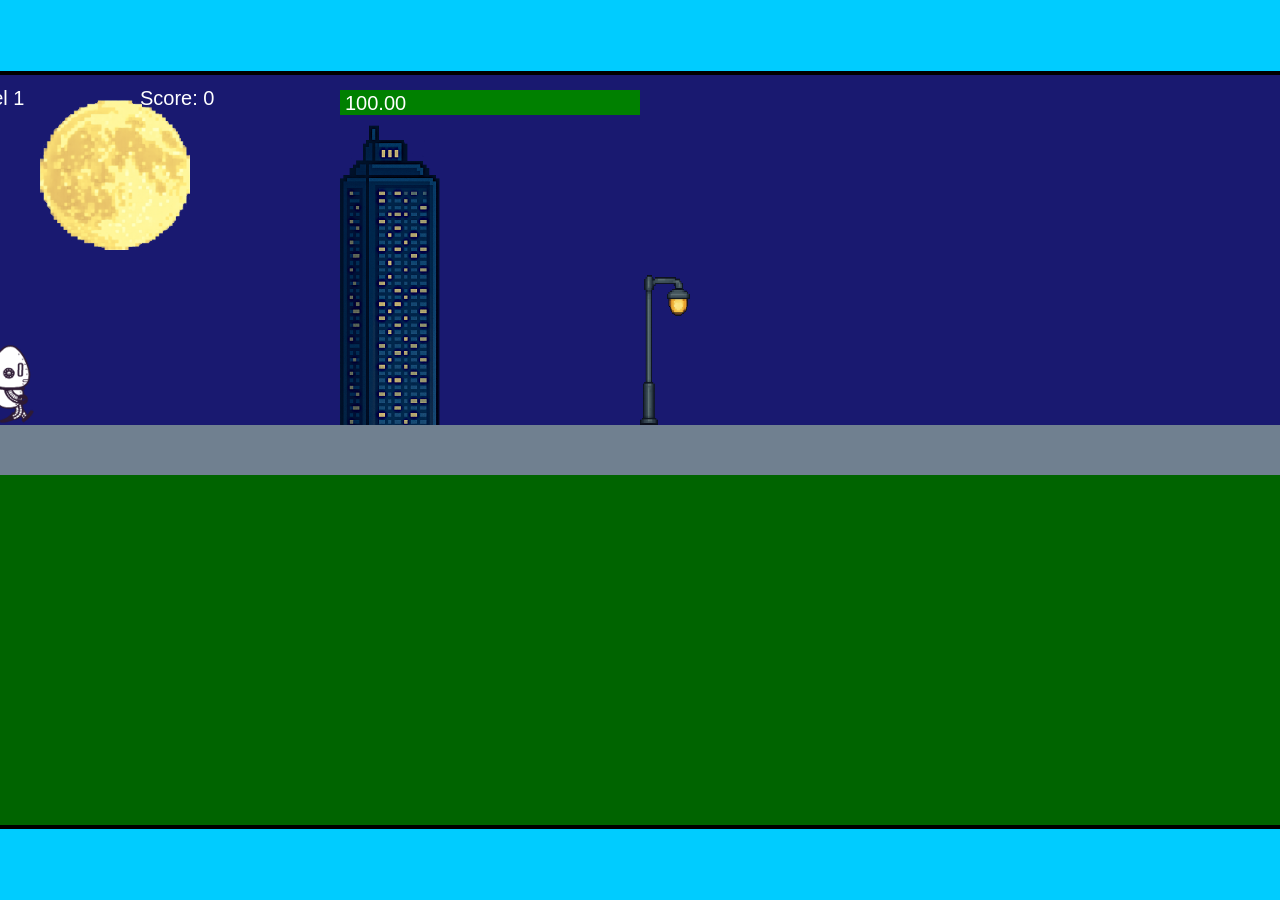
<file: fsd-projects/runtime/index.html>
<!DOCTYPE html>
<html lang="en">
  <head>
    <meta charset="UTF-8" />
    <meta name="viewport" content="width=device-width, initial-scale=1.0" />
    <title>Runtime Neo</title>
    <link rel="stylesheet" href="runtime.css" />
    <script src="https://code.jquery.com/jquery-3.1.0.js"></script>
    <script src="setup.js"></script>
    <script src="levels.js"></script>
    <script src="scenery.js"></script>
    <script src="student.js"></script>
    <script src="main.js"></script>
  </head>
  <body id="body">
    <canvas id="gameCanvas" width="1400" height="750"></canvas>
    <img id="player" src="images/halle.png" />
    <img id="projectile" src="images/projectile.png" />
    <img id="basicPlatform" src="images/interactable/basicPlatform.png" />
    <img id="spikes" src="images/interactable/spikes.png" />
    <img id="bug" src="images/interactable/bug.png" />
    <img id="healthUp" src="images/interactable/healthUp.png" />
    <img id="flag" src="images/interactable/flag.png" />
    <img id="moon" src="images/backgrounds/moon.png" />
    <img id="building" src="images/backgrounds/building.png" />
    <img id="lamp" src="images/backgrounds/lamp.png" />
  </body>
</html>
</file>
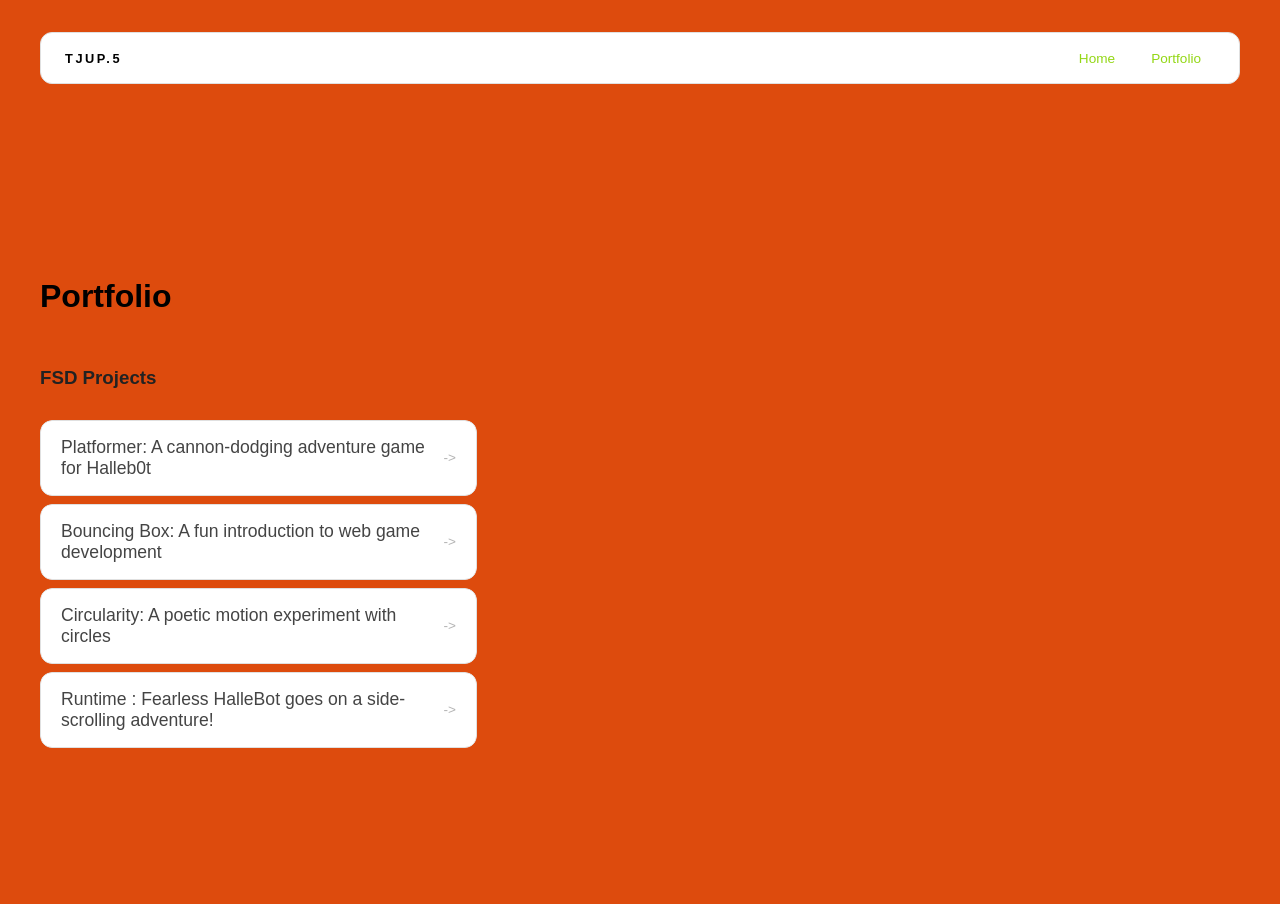
<file: portfolio.html>
<!DOCTYPE html>
<html>

<head>
  <title>tjup.5</title>
  <link rel="stylesheet" href="style.css" />
</head>

<body>
  <!-- All content goes here -->
  <div id="all-contents">
    <nav>
      <h1>tjup.5</h1>
      <ul id="nav-ul">
        <li class="nav-li">
          <a href="index.html">Home</a>
        </li>
        <li class="nav-li">
          <a href="portfolio.html">Portfolio</a>
        </li>

      </ul>

    </nav>
    <main>
      <div class="content">
        <h1>Portfolio</h1>
        <h3>FSD Projects</h3>
        <ul id="portfolio">
          <li>
            <a href="fsd-projects/platformer/">Platformer: A cannon-dodging adventure game for Halleb0t</a>
          </li>
          <li>
            <a href="fsd-projects/bouncing-box/">Bouncing Box: A fun introduction to web game development</a>
          </li>
          <li>
            <a href="fsd-projects/circularity/">Circularity: A poetic motion experiment with circles</a>
          </li>
          <li>
            <a href="fsd-projects/runtime/">Runtime : Fearless HalleBot goes on a side-scrolling adventure!</a>
          </li>

        </ul>

        <!-- ASD Projects will go here -->

      </div>
    </main>
  </div>
</body>

</html>
</file>
<file: fsd-projects/runtime/runtime.css>
/* runtime.css */
/* Styles for Runtime Neo auto-runner game */

img {
  display: none;
}

#gameCanvas {
  position: absolute;
  border: 4px solid #000;
  top: 50%;
  left: 50%;
  transform: translate(-50%, -50%);
}

body {
  margin: 0;
  background-color: #00ccff;
  font-family: Arial, sans-serif;
  text-align: center;
  overflow: hidden;
}
</file>
<file: style.css>
* {
  box-sizing: border-box;
}

body {
  margin: 0;
  background: #dd4b0d;
  color: #222;
  font-family: "Helvetica Neue", Arial, sans-serif;
}

#all-contents {
  max-width: 1500px;
  min-height: 100vh;
  margin: 0 auto;
  padding: 32px 40px;
}
main {

  display: grid;
  grid-template-columns: minmax(220px, 1fr) minmax(420px, 1.6fr);
  align-items: center;
  min-height: calc(100vh - 160px);
  gap: clamp(32px, 5vw, 80px);
}

.sidebar {
  width: 100%;
}

.content {
  display: flex;
  flex-direction: column;
  align-items: flex-start;
  gap: 12px;
}
h2 {
  margin: 0;
  font-size: clamp(4rem, 10vw, 7rem);
  line-height: 0.9;
  font-weight: 900;
  letter-spacing: -0.04em;
  text-transform: uppercase;
  color: #cb0a0a;
}

.content > p {
  margin: 0;
  color: #999999;
  font-size: 0.9rem;
  text-transform: uppercase;
  letter-spacing: 0.15em;
  line-height: 1.4;
}
#interests {
  margin-top: 32px;
  width: 100%;
}

#interests h3 {
  margin: 0 0 12px;
  font-size: 0.75rem;
  font-weight: 700;
  text-transform: uppercase;
  letter-spacing: 0.2em;
  color: #e21212;
}

#interests ul {
  list-style: none;
  margin: 0;
  padding: 0;
  display: flex;
  flex-wrap: wrap;
  gap: 8px;
}

#interests li {
  color: #3014e8;
  font-size: 1rem;
  font-weight: 600;
  padding: 10px 20px;
  background: #ef0909;
  border: 1px solid #8ae40d;
  border-radius: 100px;
  transition:
    background 0.25s ease,
    color 0.25s ease,
    transform 0.25s ease;
  cursor: default;
}

#interests li:hover {
  background: #f44747;
  color: #18a7d3;
  border-color: #f60404;
  transform: translateY(-2px);
}
.sidebar-img {
  width: 100%;
  max-width: 760px;
  aspect-ratio: 3 / 4;
  object-fit: cover;
  display: block;
  border-radius: 16px;
  filter: grayscale(0);
  box-shadow: 0 8px 30px rgba(236, 5, 5, 0.12);
  
}

.sidebar-img:hover {
  filter: grayscale(0%);
  transform: translateY(-4px);
  box-shadow: 0 16px 40px rgba(153, 9, 9, 0.18);
}
nav {
  display: flex;
  justify-content: space-between;
  align-items: center;
  margin-bottom: 48px;
  padding: 16px 24px;
  background: #fff;
  border: 1px solid #e0e0e0;
  border-radius: 12px;
}

nav h1 {
  margin: 0;
  font-size: 0.8rem;
  font-weight: 700;
  text-transform: uppercase;
  letter-spacing: 0.2em;
  color: #000;
}

#nav-ul {
  list-style: none;
  display: flex;
  gap: 8px;
  margin: 0;
  padding: 0;
}

.nav-li a {
  color: #93d715;
  text-decoration: none;
  font-size: 0.85rem;
  font-weight: 500;
  padding: 6px 14px;
  border-radius: 8px;
  transition:
    background 0.25s ease,
    color 0.25s ease;
}

.nav-li a:hover {
  background: #000;
  color: #aa0707;
}
/* Portfolio styles */
.content h1 {
  color: black;
}

#portfolio {
  list-style: none;
  margin: 0;
  padding: 0;
  width: 100%;
  display: flex;
  flex-direction: column;
  gap: 8px;
}

#portfolio li {
  border-radius: 12px;
  overflow: hidden;
}

#portfolio a {
  display: flex;
  justify-content: space-between;
  align-items: center;
  text-decoration: none;
  color: #444;
  padding: 16px 20px;
  font-size: 1.1rem;
  font-weight: 500;
  background: #fff;
  border: 1px solid #e0e0e0;
  border-radius: 12px;
  transition: background 0.25s ease, color 0.25s ease, transform 0.25s ease;
}

#portfolio a:hover {
  background: #000;
  color: #fff;
  transform: translateX(4px);
}

#portfolio a::after {
  content: "->";
  font-size: 0.85rem;
  opacity: 0.4;
  transition: opacity 0.25s ease;
  white-space: nowrap;
}

#portfolio a:hover::after {
  opacity: 1;
}
</file>
